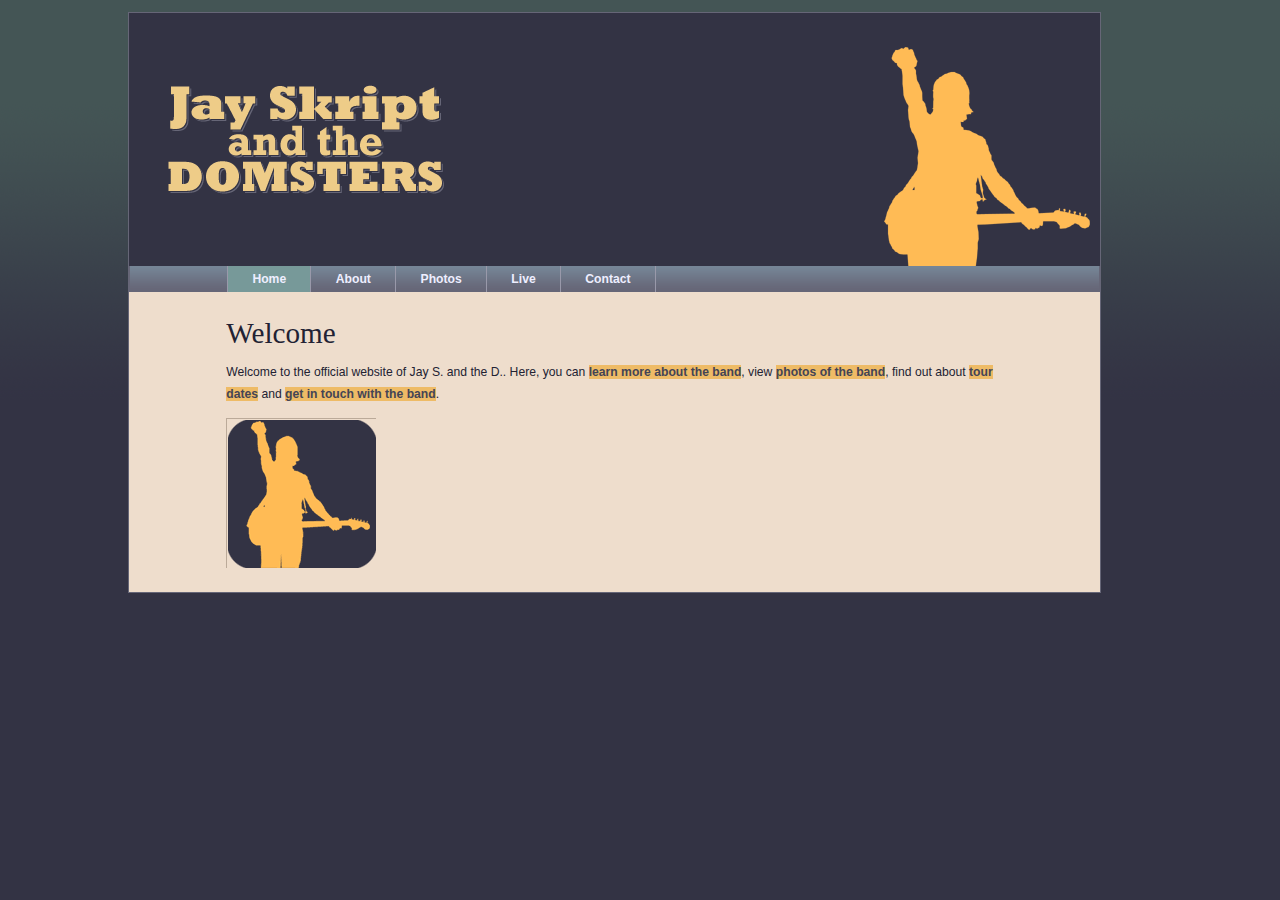
<file: index.html>
<!DOCTYPE html>
<html lang="en">
<head>
	<meta charset="UTF-8">
	<title>Jay S. and the D.</title>
	<link rel="stylesheet" type="text/css" href="css/basic.css">
</head>
<body>
	<header>
		<img src="imgs/logo.gif" alt="Jay S. and the D.">
		<nav>
			<ul>
				<li><a href="index.html">Home</a></li>
				<li><a href="about.html">About</a></li>
				<li><a href="photos.html">Photos</a></li>
				<li><a href="live.html">Live</a></li>
				<li><a href="contact.html">Contact</a></li>
			</ul>
		</nav>
	</header>
	<article>
		<h1>Welcome</h1>
    	<p id="intro">Welcome to the official website of Jay S. and
    	 the D.. Here, you can <a href="about.html">learn more 
    	 about the band</a>, view <a href="photos.html">photos of the 
    	 band</a>, find out about <a href="live.html">tour dates</a> and 
    	 <a href="contact.html">get in touch with the band</a>.</p>
	</article>
	<script src="js/global.js"></script>
</body>
</html>
</file>
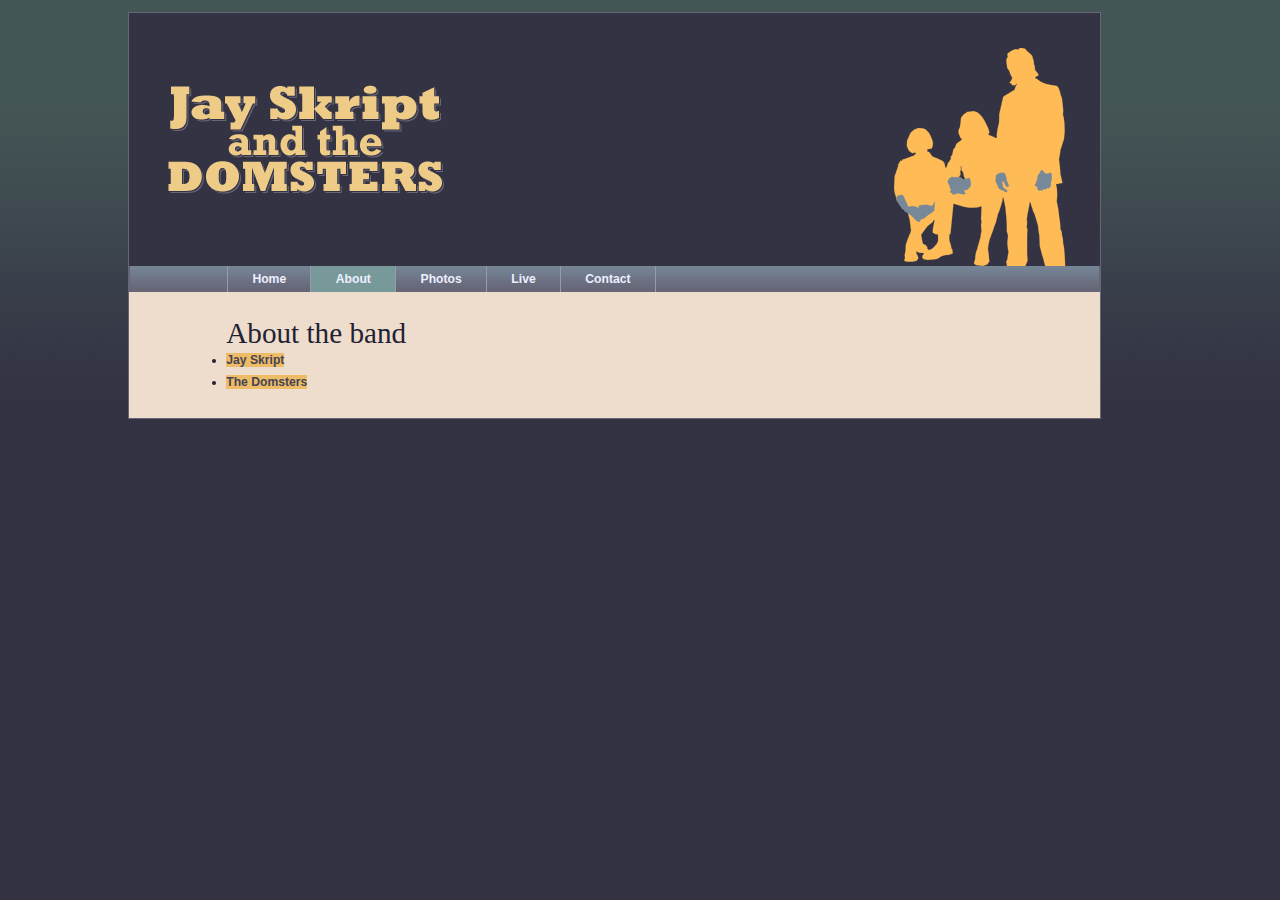
<file: about.html>
<!DOCTYPE html>
<html lang="en">
<head>
	<meta charset="UTF-8">
	<title>Jay S. and the D.</title>
	<link rel="stylesheet" type="text/css" href="css/basic.css">
</head>
<body>
	<header>
		<img src="imgs/logo.gif" alt="Jay S. and the D.">
		<nav>
			<ul>
				<li><a href="index.html">Home</a></li>
				<li><a href="about.html">About</a></li>
				<li><a href="photos.html">Photos</a></li>
				<li><a href="live.html">Live</a></li>
				<li><a href="contact.html">Contact</a></li>
			</ul>
		</nav>
	</header>
	<article>
		<h1>About the band</h1>
	    <nav>
	        <ul>
	        	<li><a href="#jay">Jay Skript</a></li>
	        	<li><a href="#domsters">The Domsters</a></li>
	      </ul>
	    </nav>
	    <section id="jay">
	      	<h2>Jay Skript</h2>
	        <p>Jay Skript is going to rock your world!</p>
	        <p>Together with his compatriots The Domsters,
	      Jay is set for world domination. Just you wait and see.</p>
	        <p>Jay Skript has been on the scene since the mid nineties.
	      His talent hasn't always been recognized or fully appreciated.
	      In the early days, he was often unfavorably compared to bigger,
	      similarly-named artists. That's all in the past now.</p>
	    </section>
	    <section id="domsters">
	        <h2>The Domsters</h2>
	        <p>The Domsters have been around, in one form or another,
	      for almost as long. It's only in the past few years that The Domsters
	      have settled down to their current, stable line-up.
	      Now they're a rock-solid bunch: methodical and dependable.</p>
	    </section>
	</article>
	<script src="js/global.js"></script>
</body>
</html>
</file>
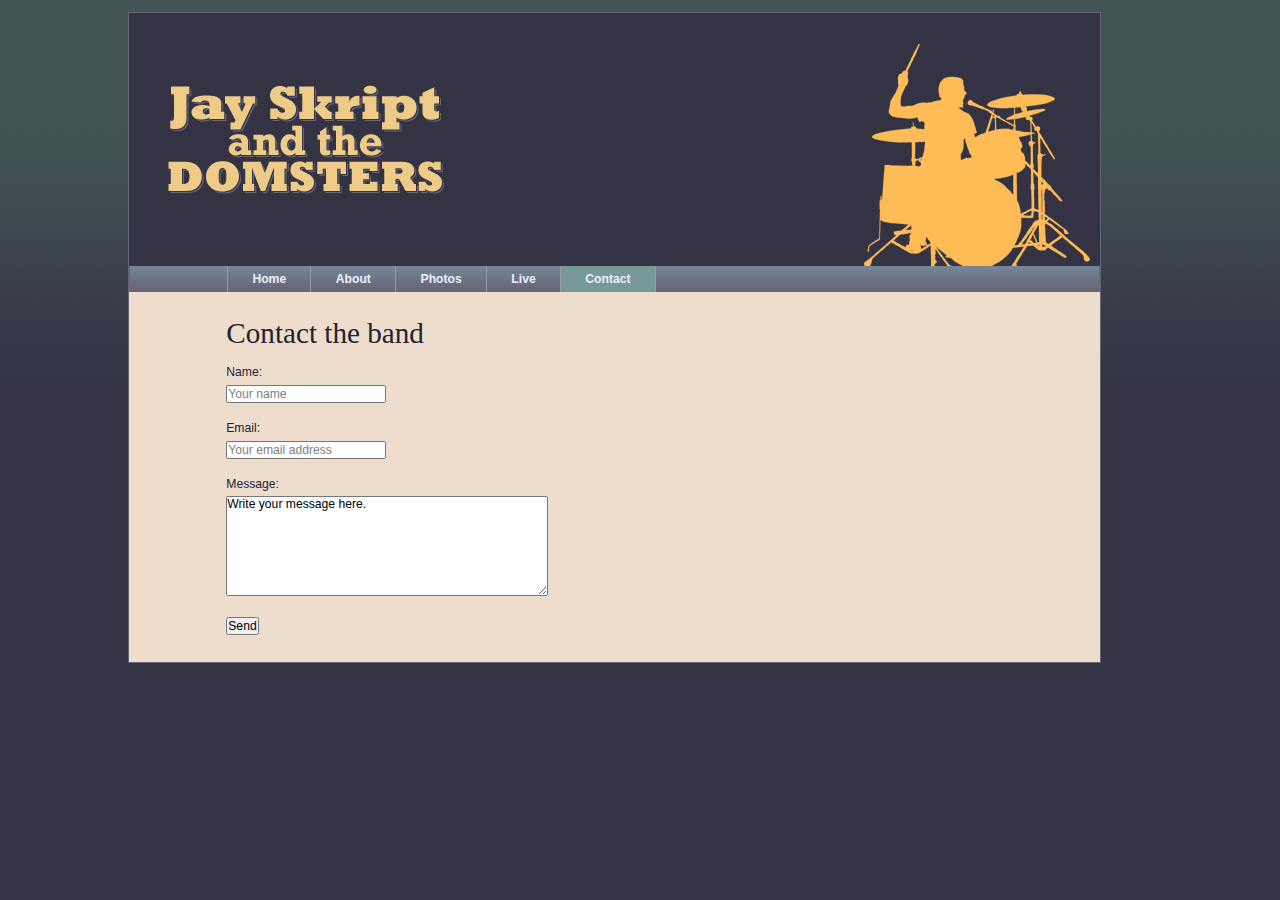
<file: contact.html>
<!DOCTYPE html>
<html lang="en">
<head>
	<meta charset="UTF-8">
	<title>Jay S. and the D.</title>
	<link rel="stylesheet" type="text/css" href="css/basic.css">
</head>
<body>
	<header>
		<img src="imgs/logo.gif" alt="Jay S. and the D.">
		<nav>
			<ul>
				<li><a href="index.html">Home</a></li>
				<li><a href="about.html">About</a></li>
				<li><a href="photos.html">Photos</a></li>
				<li><a href="live.html">Live</a></li>
				<li><a href="contact.html">Contact</a></li>
			</ul>
		</nav>
	</header>
	<article>
		<h1>Contact the band</h1>
		<form method="post" action="submit.html">
		<fieldset>
			<p>
				<label for="name">Name:</label>
				<input type="text" id="name" name="name" placeholder="Your name" required="required"> 
			</p>
			<p>
				<label for="email">Email:</label>
				<input type="text" id="email" name="email" placeholder="Your email address" required="required"> 
			</p>
			<p>
				<label for="message">Message:</label>
				<textarea name="message" id="message" cols="45" rows="7" placeholder="Write your message here." required="required"></textarea>
			</p>
			<input type="submit" value="Send">
		</fieldset>	
		</form>
	</article>
	<script src="js/global.js"></script>
</body>
</html>
</file>
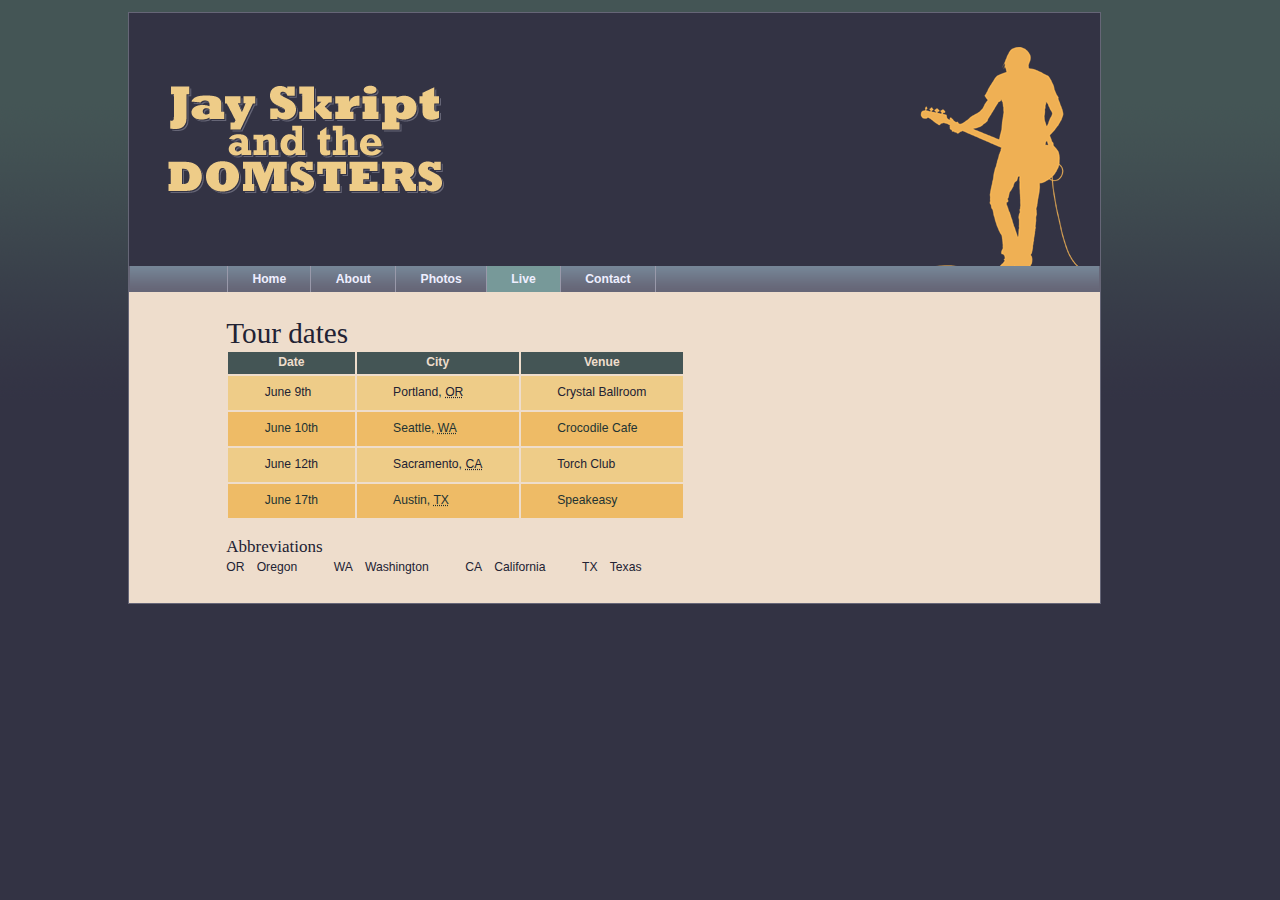
<file: live.html>
<!DOCTYPE html>
<html lang="en">
<head>
	<meta charset="UTF-8">
	<title>Jay S. and the D.</title>
	<link rel="stylesheet" type="text/css" href="css/basic.css">
</head>
<body>
	<header>
		<img src="imgs/logo.gif" alt="Jay S. and the D.">
		<nav>
			<ul>
				<li><a href="index.html">Home</a></li>
				<li><a href="about.html">About</a></li>
				<li><a href="photos.html">Photos</a></li>
				<li><a href="live.html">Live</a></li>
				<li><a href="contact.html">Contact</a></li>
			</ul>
		</nav>
	</header>
	<article>
	    <h1>Tour dates</h1>
	    <table summary="when and where you can see the band">
		    <thead>
		        <tr>
			        <th>Date</th>
			        <th>City</th>
			        <th>Venue</th>
		        </tr>
		    </thead>
		    <tbody>
		        <tr>
			        <td>June 9th</td>
			        <td>Portland, <abbr title="Oregon">OR</abbr></td>
			        <td>Crystal Ballroom</td>
		        </tr>
		        <tr>
			        <td>June 10th</td>
			        <td>Seattle, <abbr title="Washington">WA</abbr></td>
			        <td>Crocodile Cafe</td>
		        </tr>
		        <tr>
			        <td>June 12th</td>
			        <td>Sacramento, <abbr title="California">CA</abbr></td>
			        <td>Torch Club</td>
		        </tr>
		        <tr>
			        <td>June 17th</td>
			        <td>Austin, <abbr title="Texas">TX</abbr></td>
			        <td>Speakeasy</td>
		        </tr>
		    </tbody>
	    </table>
	</article>
	<script src="js/global.js"></script>
</body>
</html>
</file>
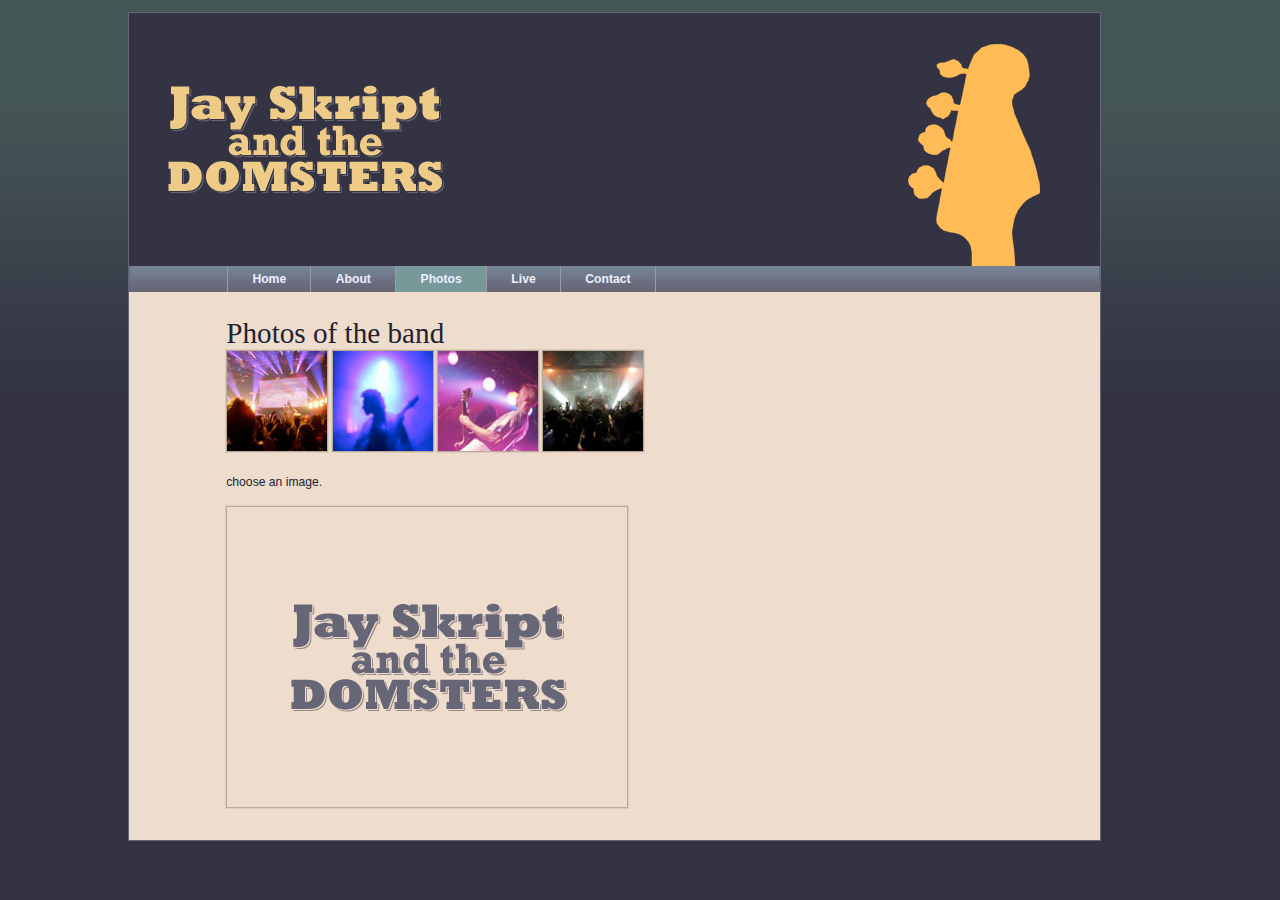
<file: photos.html>
<!DOCTYPE html>
<html lang="en">
<head>
	<meta charset="UTF-8">
	<title>Jay S. and the D.</title>
	<link rel="stylesheet" type="text/css" href="css/basic.css">
</head>
<body>
	<header>
		<img src="imgs/logo.gif" alt="Jay S. and the D.">
		<nav>
			<ul>
				<li><a href="index.html">Home</a></li>
				<li><a href="about.html">About</a></li>
				<li><a href="photos.html">Photos</a></li>
				<li><a href="live.html">Live</a></li>
				<li><a href="contact.html">Contact</a></li>
			</ul>
		</nav>
	</header>
	<article>
    	<h1>Photos of the band</h1>
    	<ul id="imagegallery">
	      	<li>
	        	<a href="imgs/photos/concert.jpg" title="The crowd goes wild">
	          		<img src="imgs/photos/thumbnail_concert.jpg" alt="the band in concert" />
	        	</a>
	      	</li>
	      	<li>
	        	<a href="imgs/photos/bassist.jpg" title="An atmospheric moment">
	          		<img src="imgs/photos/thumbnail_bassist.jpg" alt="the bassist" />
	        	</a>
	      	</li>
	      	<li>
	        	<a href="imgs/photos/guitarist.jpg" title="Rocking out">
	          		<img src="imgs/photos/thumbnail_guitarist.jpg" alt="the guitarist" />
	        	</a>
	      	</li>
	      	<li>
	        	<a href="imgs/photos/crowd.jpg" title="Encore! Encore!">
	          		<img src="imgs/photos/thumbnail_crowd.jpg" alt="the audience" />
	        	</a>
	      	</li>
    	</ul>
	</article>
	<script src="js/global.js"></script>
</body>
</html>
</file>
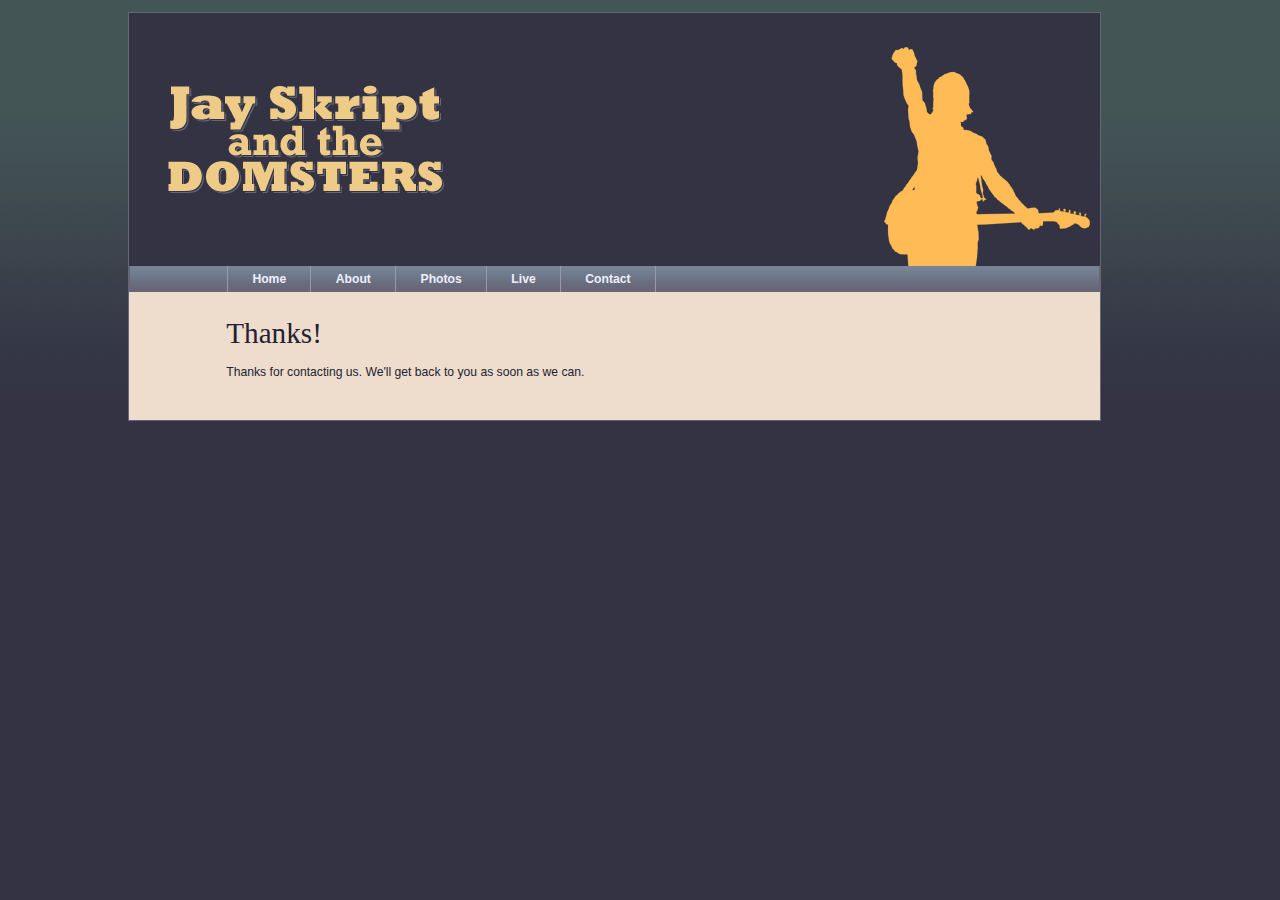
<file: submit.html>
<!DOCTYPE html>
<html lang="en">
<head>
	<meta charset="UTF-8">
	<title>Jay S. and the D.</title>
	<link rel="stylesheet" type="text/css" href="css/basic.css">
</head>
<body>
	<header>
		<img src="imgs/logo.gif" alt="Jay S. and the D.">
		<nav>
			<ul>
				<li><a href="index.html">Home</a></li>
				<li><a href="about.html">About</a></li>
				<li><a href="photos.html">Photos</a></li>
				<li><a href="live.html">Live</a></li>
				<li><a href="contact.html">Contact</a></li>
			</ul>
		</nav>
	</header>
	<article>
		<h1>Thanks!</h1>
		<p>Thanks for contacting us. We'll get back to you as soon as we can.</p>
	</article>
	<script src="js/global.js"></script>
</body>
</html>
</file>
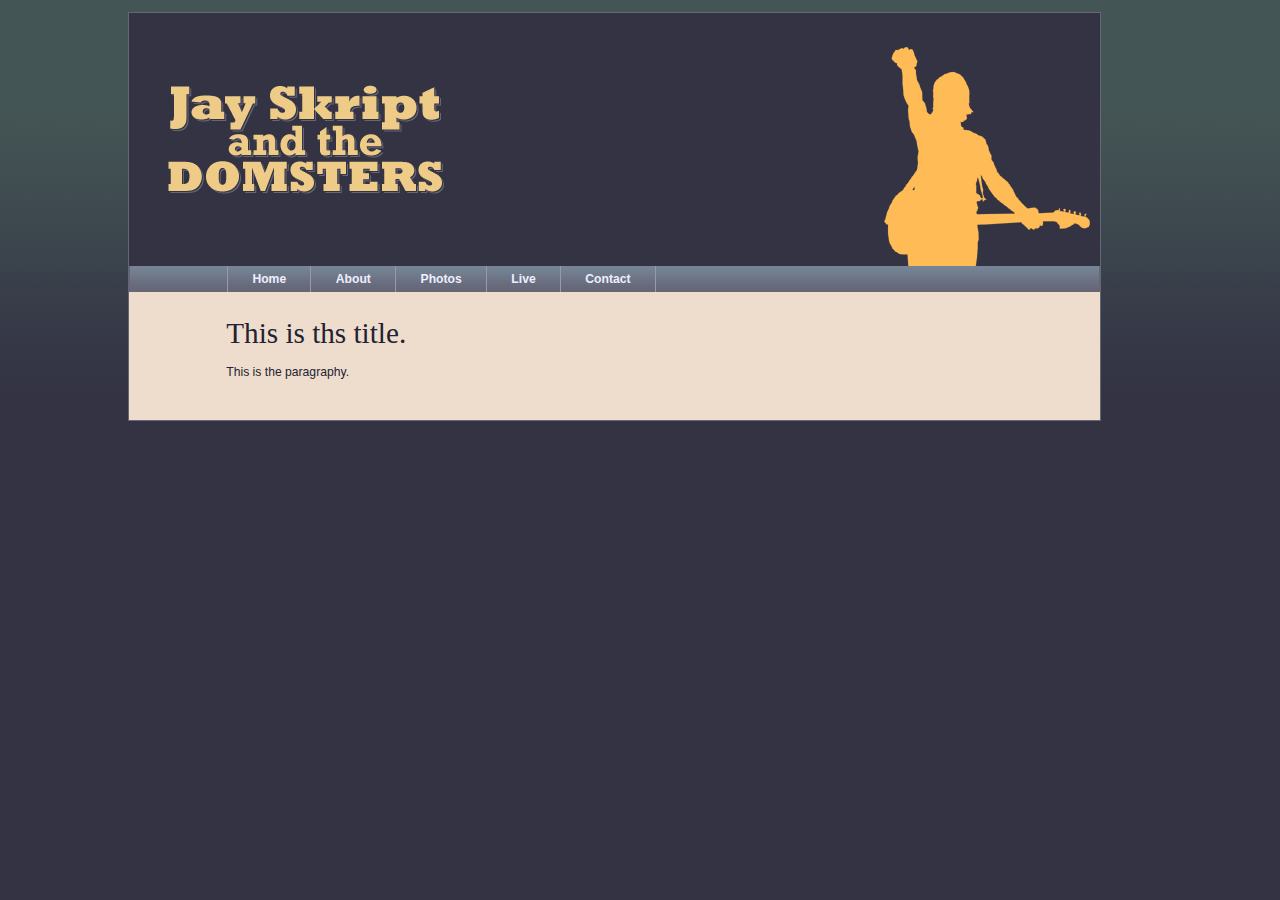
<file: template.html>
<!DOCTYPE html>
<html lang="en">
<head>
	<meta charset="UTF-8">
	<title>Jay S. and the D.</title>
	<link rel="stylesheet" type="text/css" href="css/basic.css">
</head>
<body>
	<header>
		<img src="imgs/logo.gif" alt="Jay S. and the D.">
		<nav>
			<ul>
				<li><a href="index.html">Home</a></li>
				<li><a href="about.html">About</a></li>
				<li><a href="photos.html">Photos</a></li>
				<li><a href="live.html">Live</a></li>
				<li><a href="contact.html">Contact</a></li>
			</ul>
		</nav>
	</header>
	<article>
		<h1>This is ths title.</h1>
		<p>This is the paragraphy.</p>
	</article>
	<script src="js/global.js"></script>
</body>
</html>
</file>
<file: css/basic.css>
@import url(layout.css);
@import url(color.css);
@import url(typography.css);
</file>
